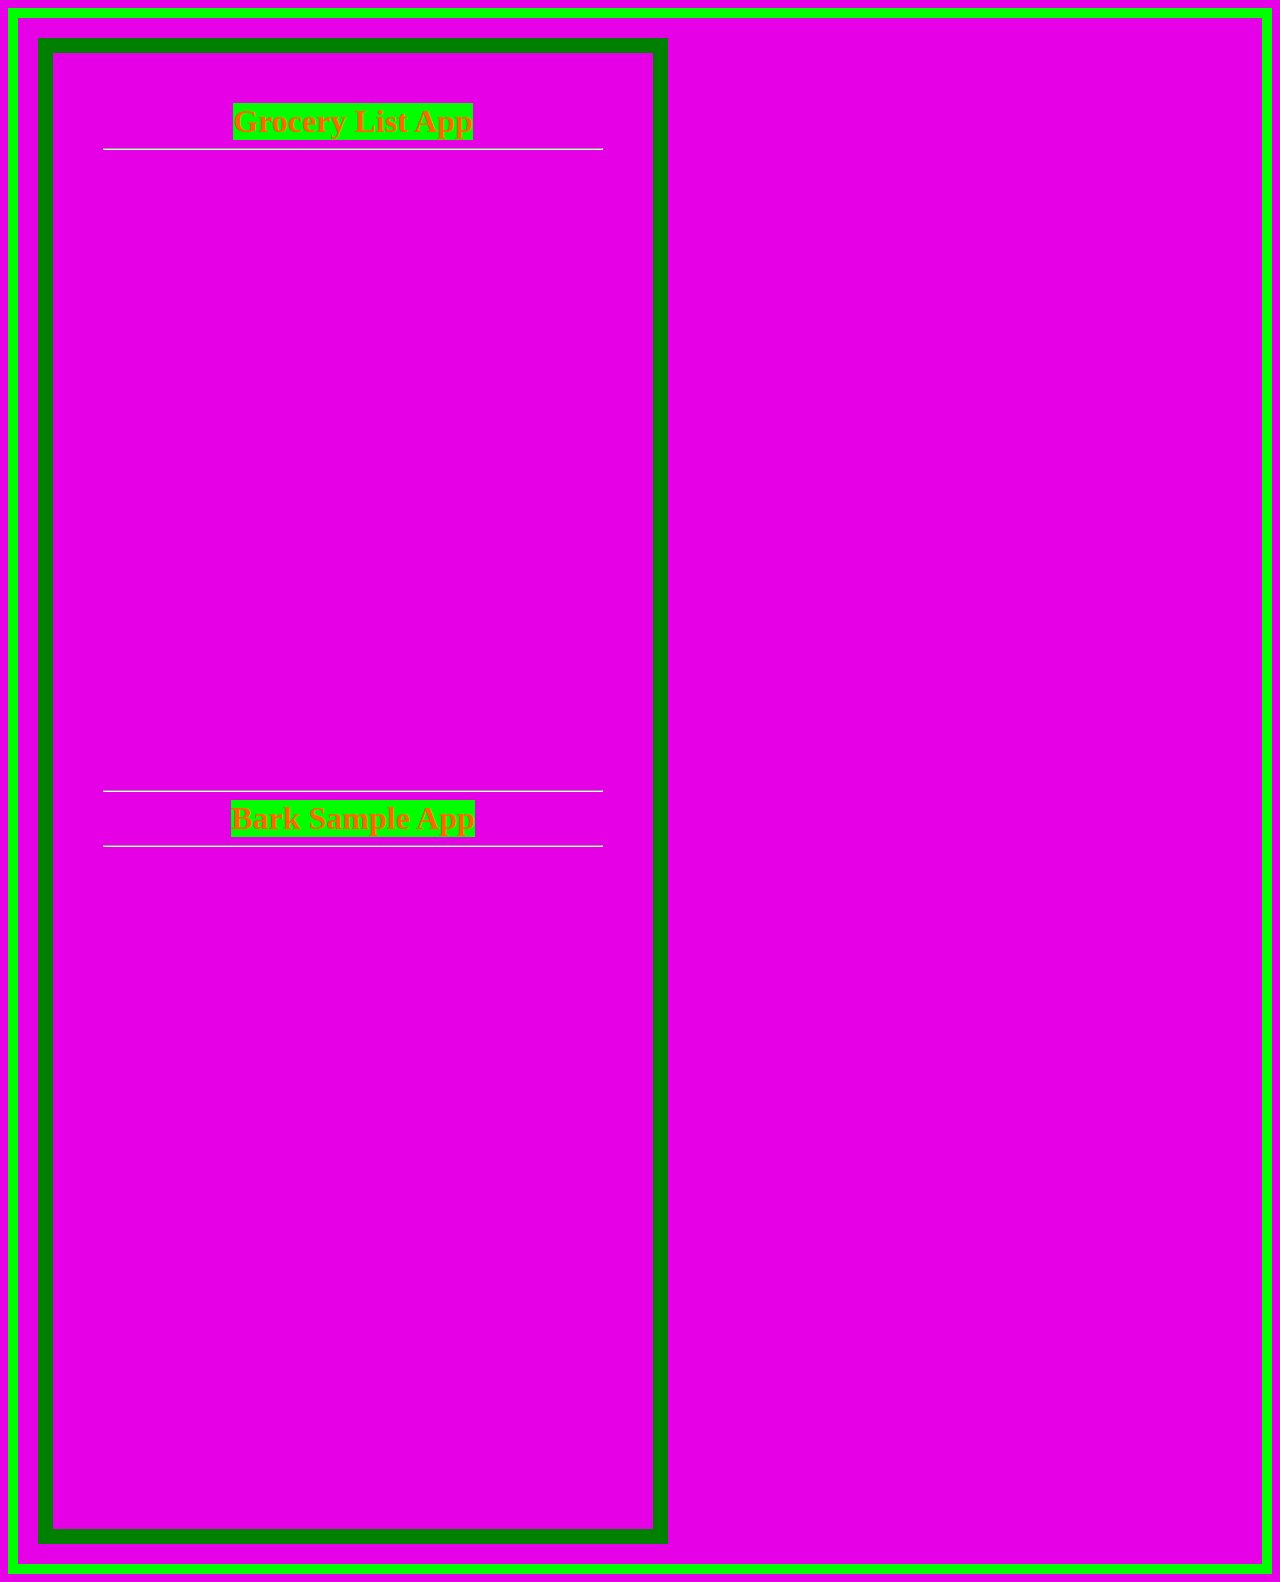
<file: CSP/index.html>
<!DOCTYPE html>
<html>
	<head>
		<title>Sample Apps</title>
		<link rel="stylesheet" type="text/css" href="style.css">
	</head>

	<body>
		<div class="test">
		<center>
			<h1>Grocery List App</h1>
			<hr>
			<iframe width="370" height="620" style="border: 0px;" src="https://studio.code.org/projects/applab/ijGPTzXY93ZNGouRH_BzNH9lCtexwy9AAAw3x9Ofgq6/embed?nosource"></iframe>
			<hr>
			<h1> Bark Sample App</h1>
			<hr>
			<iframe width="370" height="620" style="border: 0px;" src="https://studio.code.org/projects/applab/vII7jF1tBujpR5QNMwAUEFnzd8DxExXAp3yus37ixJx/embed?nosource"></iframe>
		
		
		</center>
		</div>
	</body>
</html>
</file>
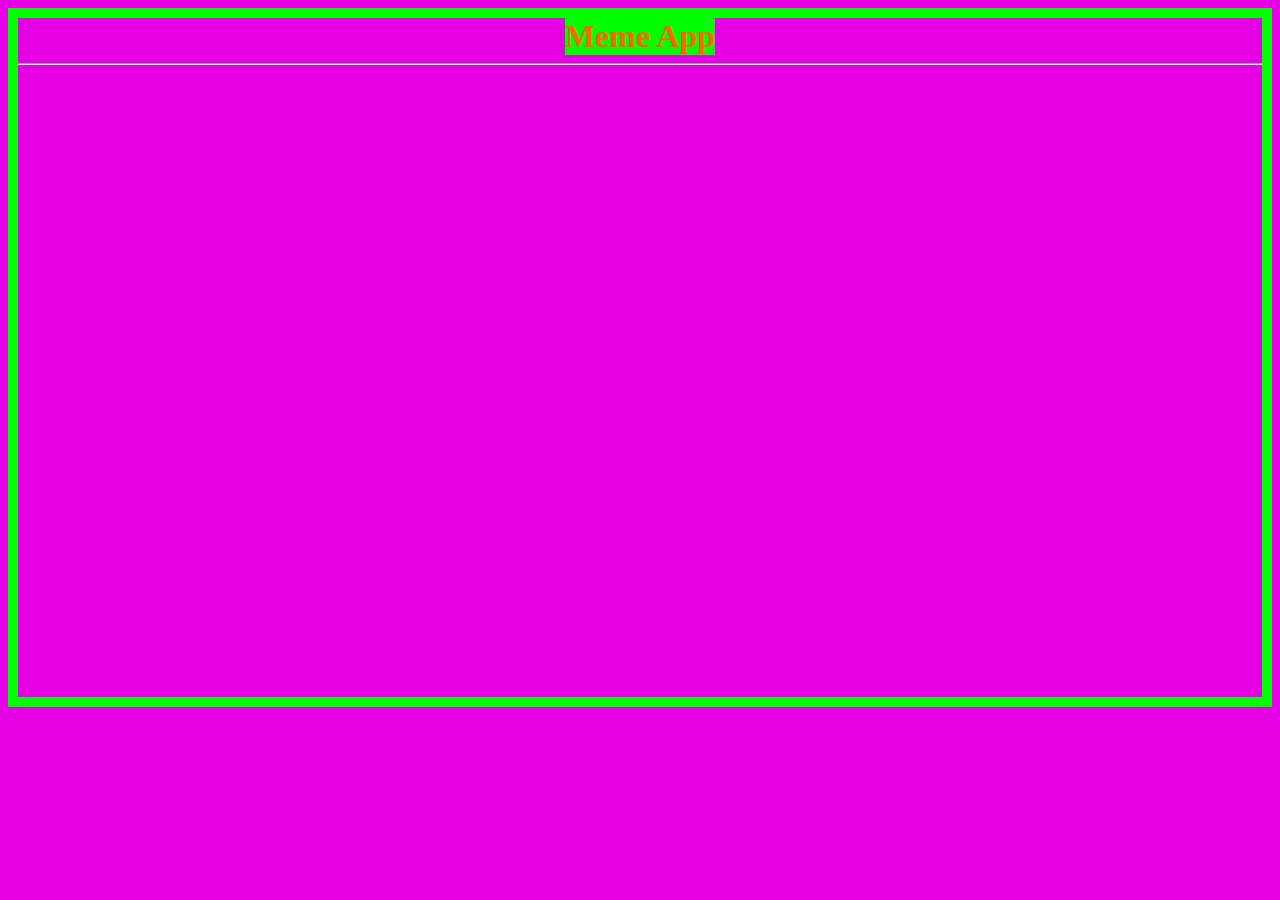
<file: CSP/ac.html>
<!DOCTYPE html>
<html>
	<head>
		<title>Sample Apps</title>
		<link rel="stylesheet" type="text/css" href="style.css">
	</head>

	<body>
		<center>
			<h1>Meme App</h1>
			<hr>
			<iframe width="392" height="620" style="border: 0px;" src="https://studio.code.org/projects/applab/ayVUriehoX_rhOtbOHEH_1yBn5VUYIdweDjvWPP49er/embed?nosource"></iframe></center>	
	</body>
</html>
</file>
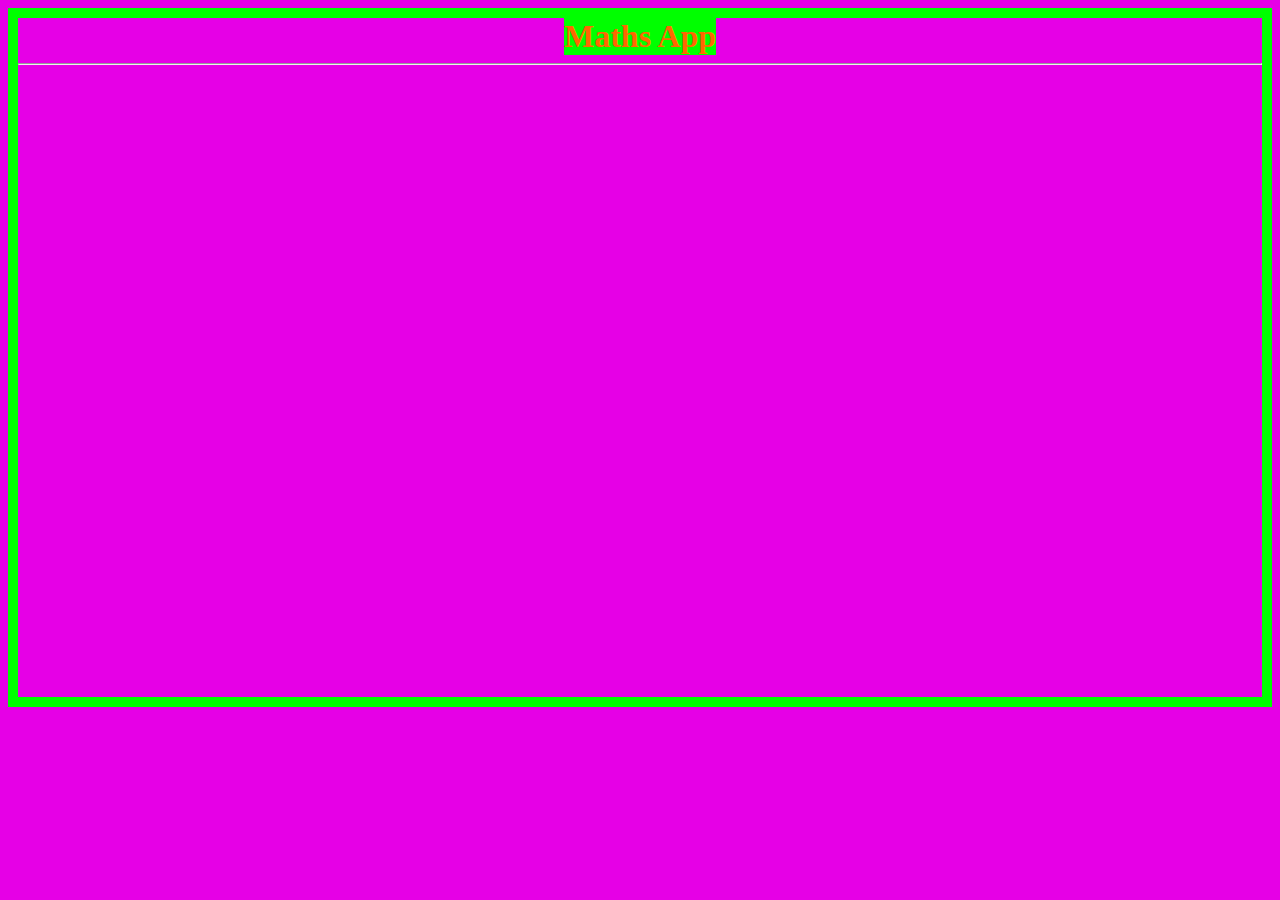
<file: CSP/bub.html>
<!DOCTYPE html>
<html>
	<head>
		<title>Sample Apps</title>
		<link rel="stylesheet" type="text/css" href="style.css">
	</head>

	<body>
		<center>
			<h1>Maths App</h1>
			<hr>
			<iframe width="392" height="620" style="border: 0px;" src="https://studio.code.org/projects/applab/3O_4nRKn0UuP_5a1_9wjOwZ7h6xSUb-pc8tLCWvZgR6/embed?nosource"></iframe>
		</center>	
	</body>
</html>
</file>
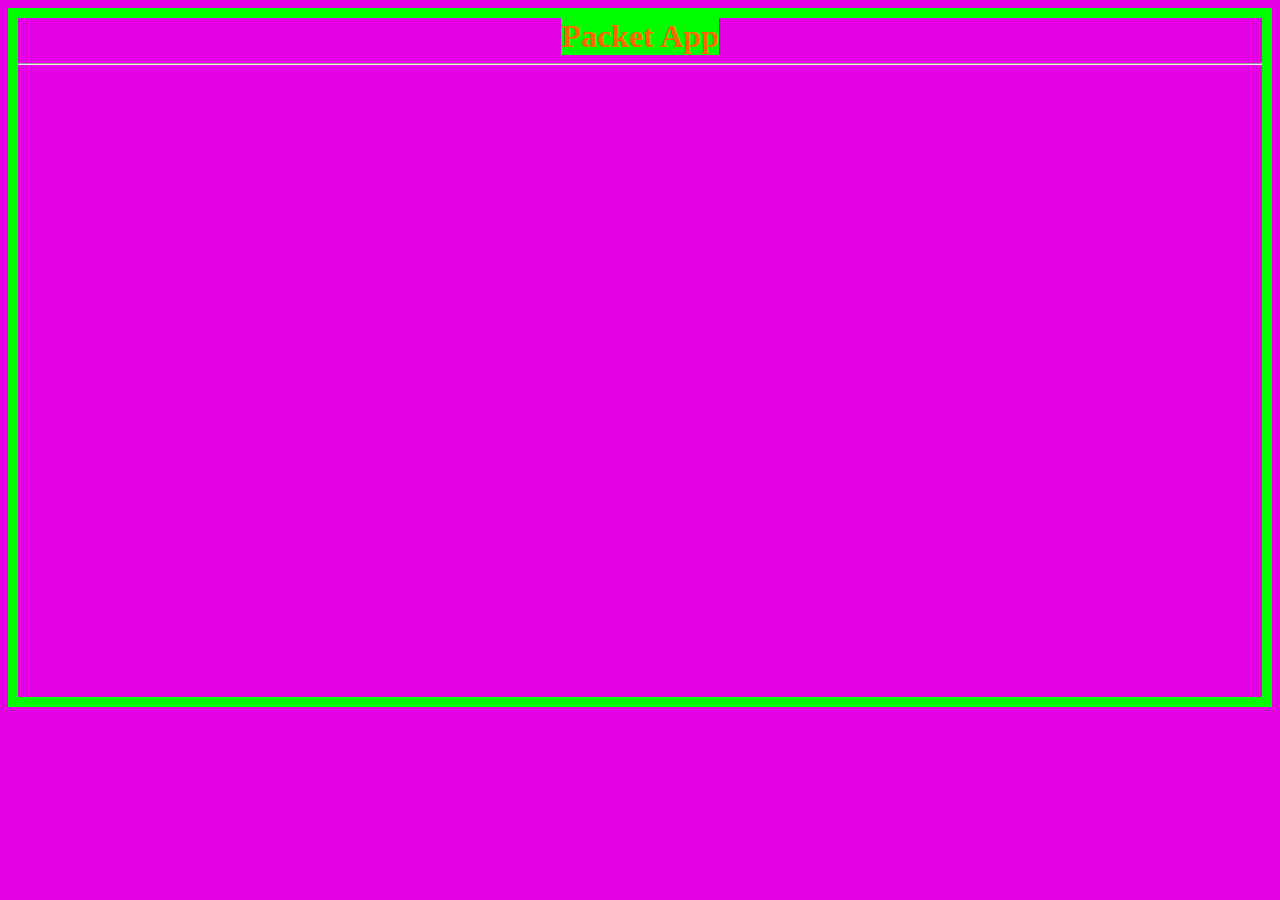
<file: CSP/calc.html>
<!DOCTYPE html>
<html>
	<head>
		<title>Sample Apps</title>
		<link rel="stylesheet" type="text/css" href="style.css">
	</head>

	<body>
		<center>
			<h1>Packet App</h1>
			<hr>
			<iframe width="392" height="620" style="border: 0px;" src="https://studio.code.org/projects/applab/fd39ZuEvcQ48biceKISyUos34QSeY3Ul93YDjSoPGdd/embed?nosource"></iframe>
		</center>	
	</body>
</html>
</file>
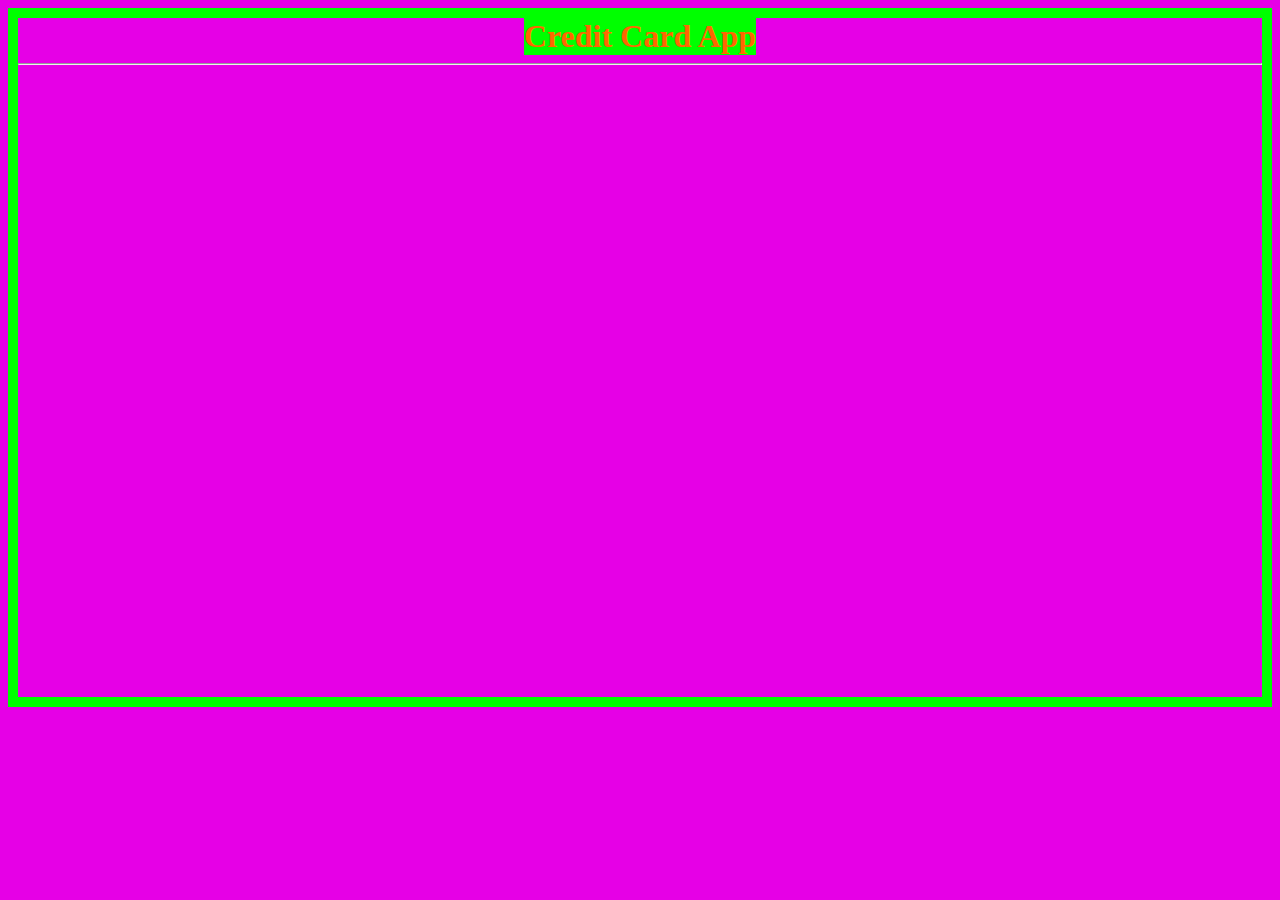
<file: CSP/cc.html>
<!DOCTYPE html>
<html>
	<head>
		<title>Sample Apps</title>
		<link rel="stylesheet" type="text/css" href="style.css">
	</head>

	<body>
		<center>
			<h1>Credit Card App</h1>
			<hr>
			<iframe width="372" height="620" style="border: 0px;" src="https://studio.code.org/projects/applab/pgaiSdG0DRSkEwV9Hr4P-9fNWjcW81WC8wGNn_at1Ef/embed?nosource"></iframe>

			
		</center>	
	</body>
</html>
</file>
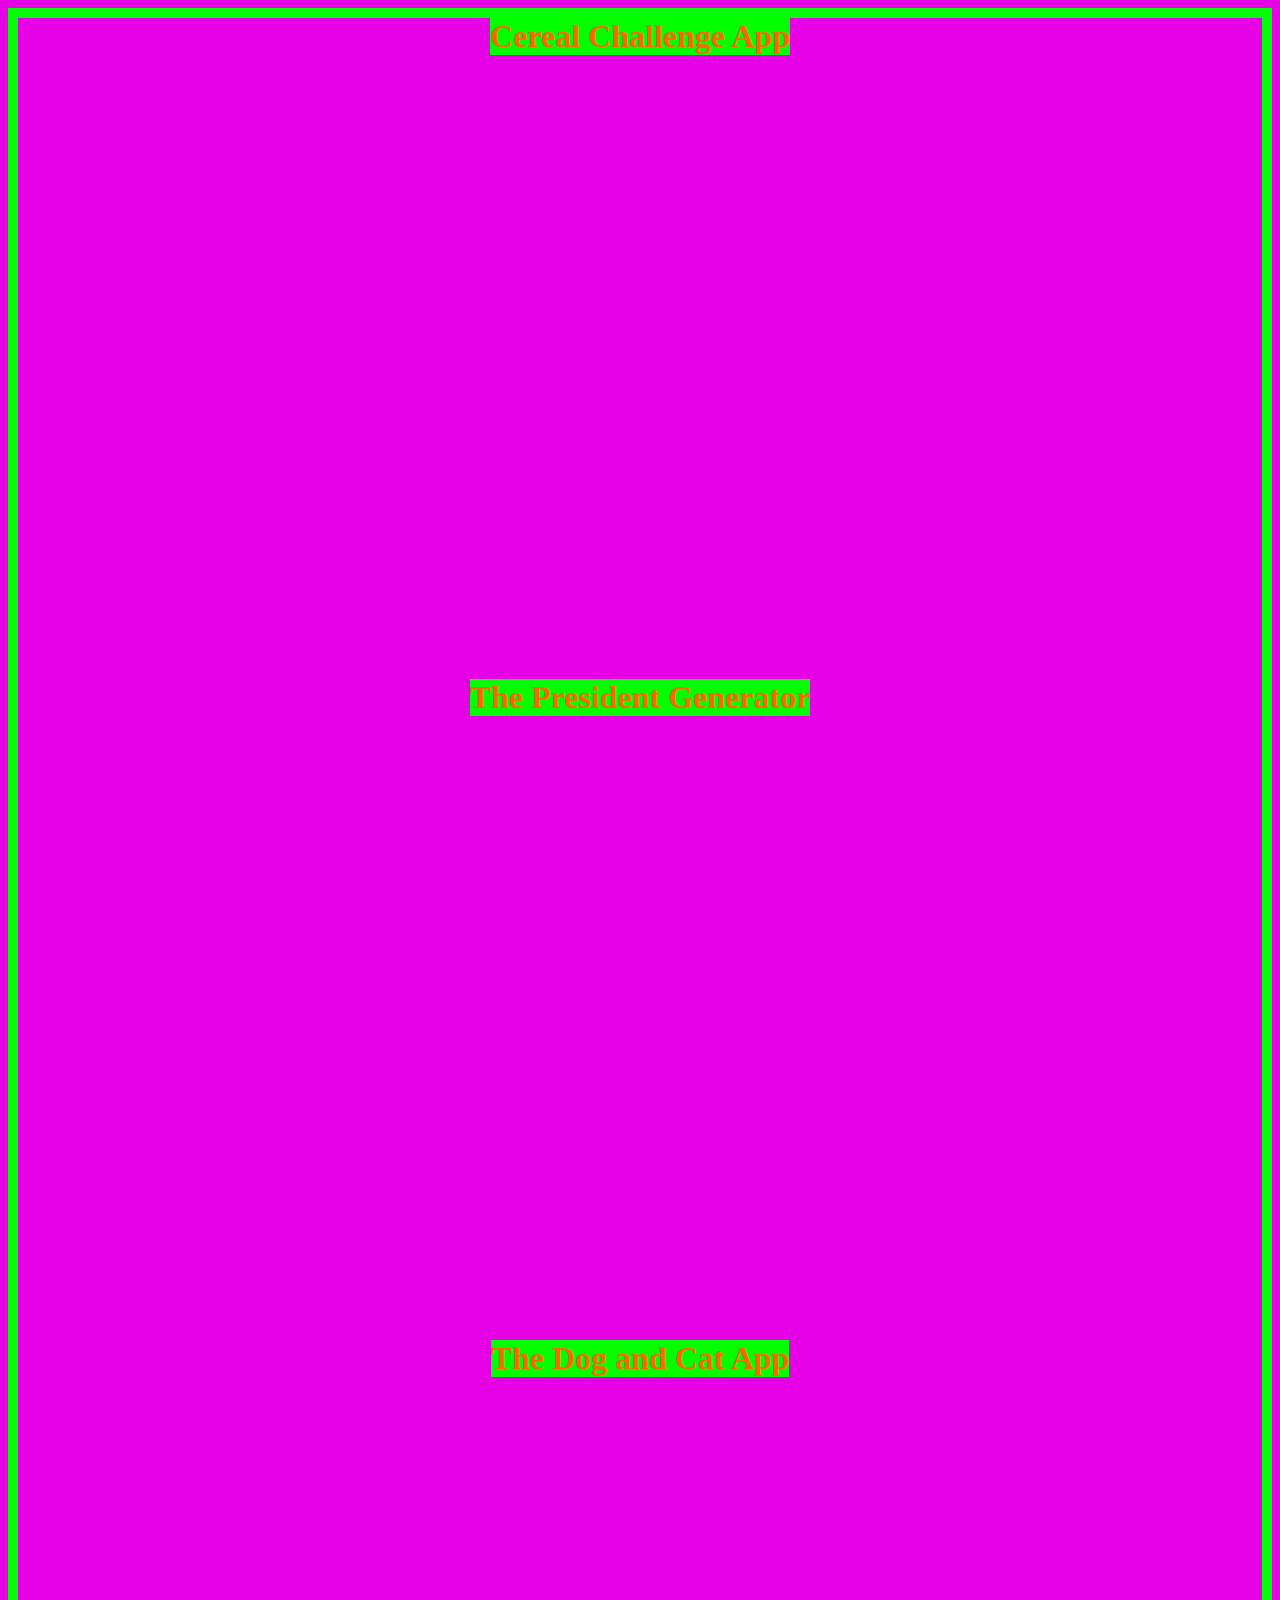
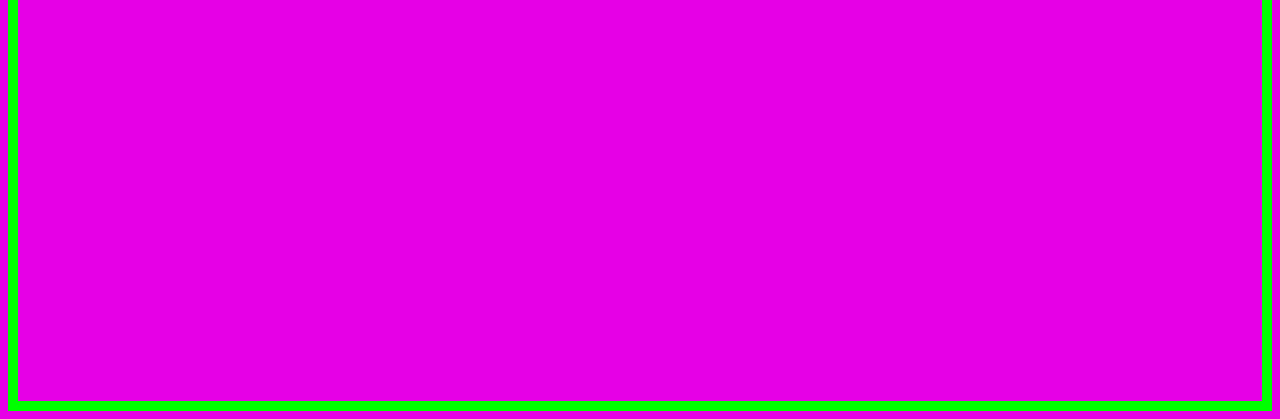
<file: CSP/cereal.html>
<!DOCTYPE html>
<html>
	<head>
		<title>Sample Apps</title>
		<link rel="stylesheet" type="text/css" href="style.css">
	</head>

	<body>
		<center>
			<h1>Cereal Challenge App</h1>

			<iframe width="392" height="620" style="border: 0px;" src="https://studio.code.org/projects/applab/zrNlPNNJEqXfe2x0NsKKpHoqIQFvZw5eiijR16tu0ZA/embed?nosource"></iframe>
			<h1> The President Generator </h1>
			<iframe width="392" height="620" style="border: 0px;" src="https://studio.code.org/projects/applab/Y341Lwl0GYgT3omZjZKNvrdnGfzV7J2wmONuVE9e0Dg/embed?nosource"></iframe>
		
			<h1> The Dog and Cat App </h1>
			<iframe width="392" height="620" style="border: 0px;" src="https://studio.code.org/projects/applab/JkpQw_prtP-fOHGjuPSOXsp6rMZvgOLzMgQH_auWErO/embed?nosource"></iframe>
		
		</center>	
	</body>
</html>
</file>
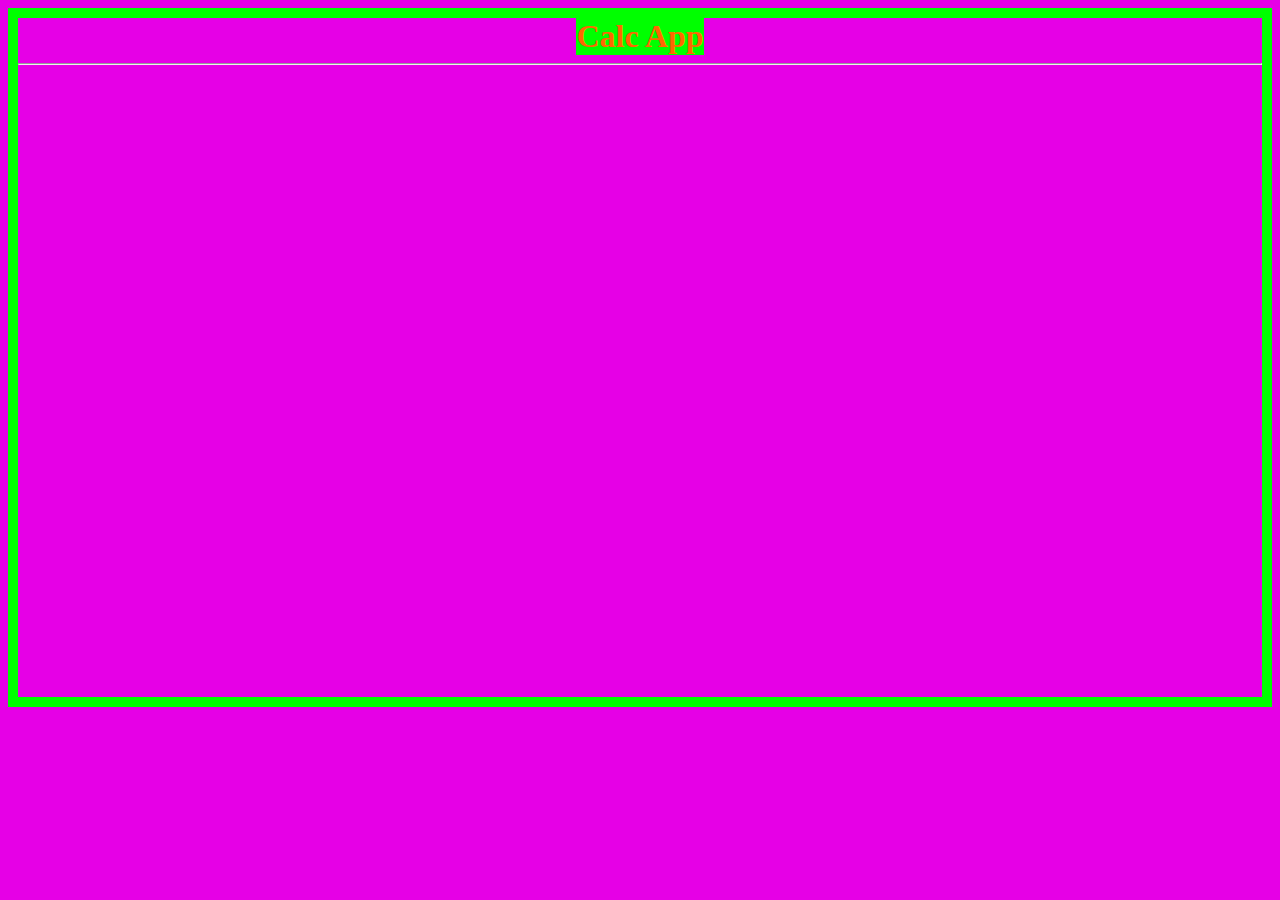
<file: CSP/die.html>
<!DOCTYPE html>
<html>
	<head>
		<title>Sample Apps</title>
		<link rel="stylesheet" type="text/css" href="style.css">
	</head>

	<body>
		<center>
			<h1>Calc App</h1>
			<hr>
			<iframe width="392" height="620" style="border: 0px;" src="https://studio.code.org/projects/applab/Dve5o2H-K2SWOzBkY4u9bIofpecZk6O0hE25stXxnf9/embed?nosource"></iframe>
		</center>	
	</body>
</html>
</file>
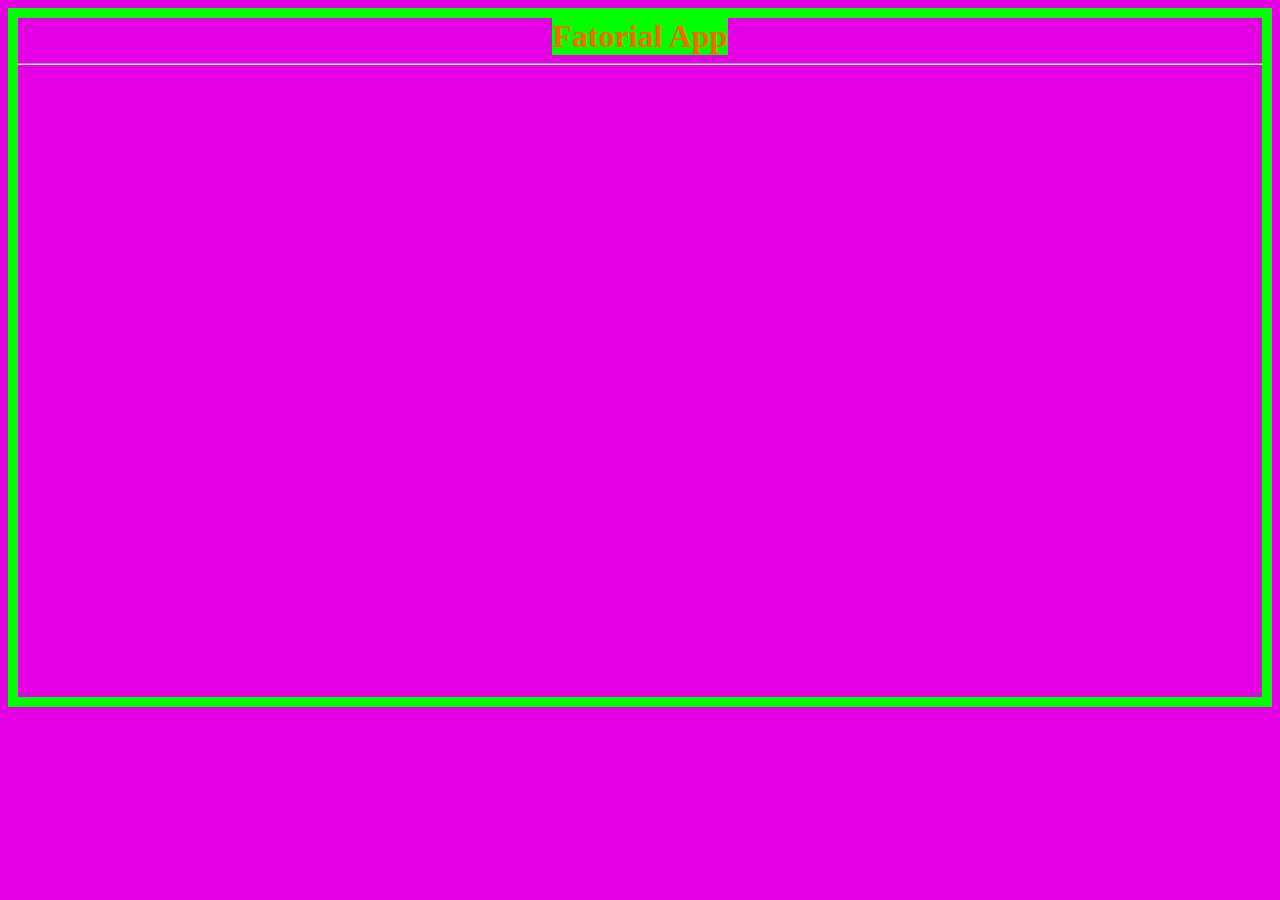
<file: CSP/factorial.html>
<!DOCTYPE html>
<html>
	<head>
		<title>Sample Apps</title>
		<link rel="stylesheet" type="text/css" href="style.css">
	</head>

	<body>
		<center>
			<h1>Fatorial App</h1>
			<hr>
			<iframe width="372" height="620" style="border: 0px;" src="https://studio.code.org/projects/applab/cPKvYm1kkpSdG3IDX3l0wJEJwW9kYgRmJMEmVLrH83r/embed?nosource"></iframe>
		</center>	
	</body>
</html>
</file>
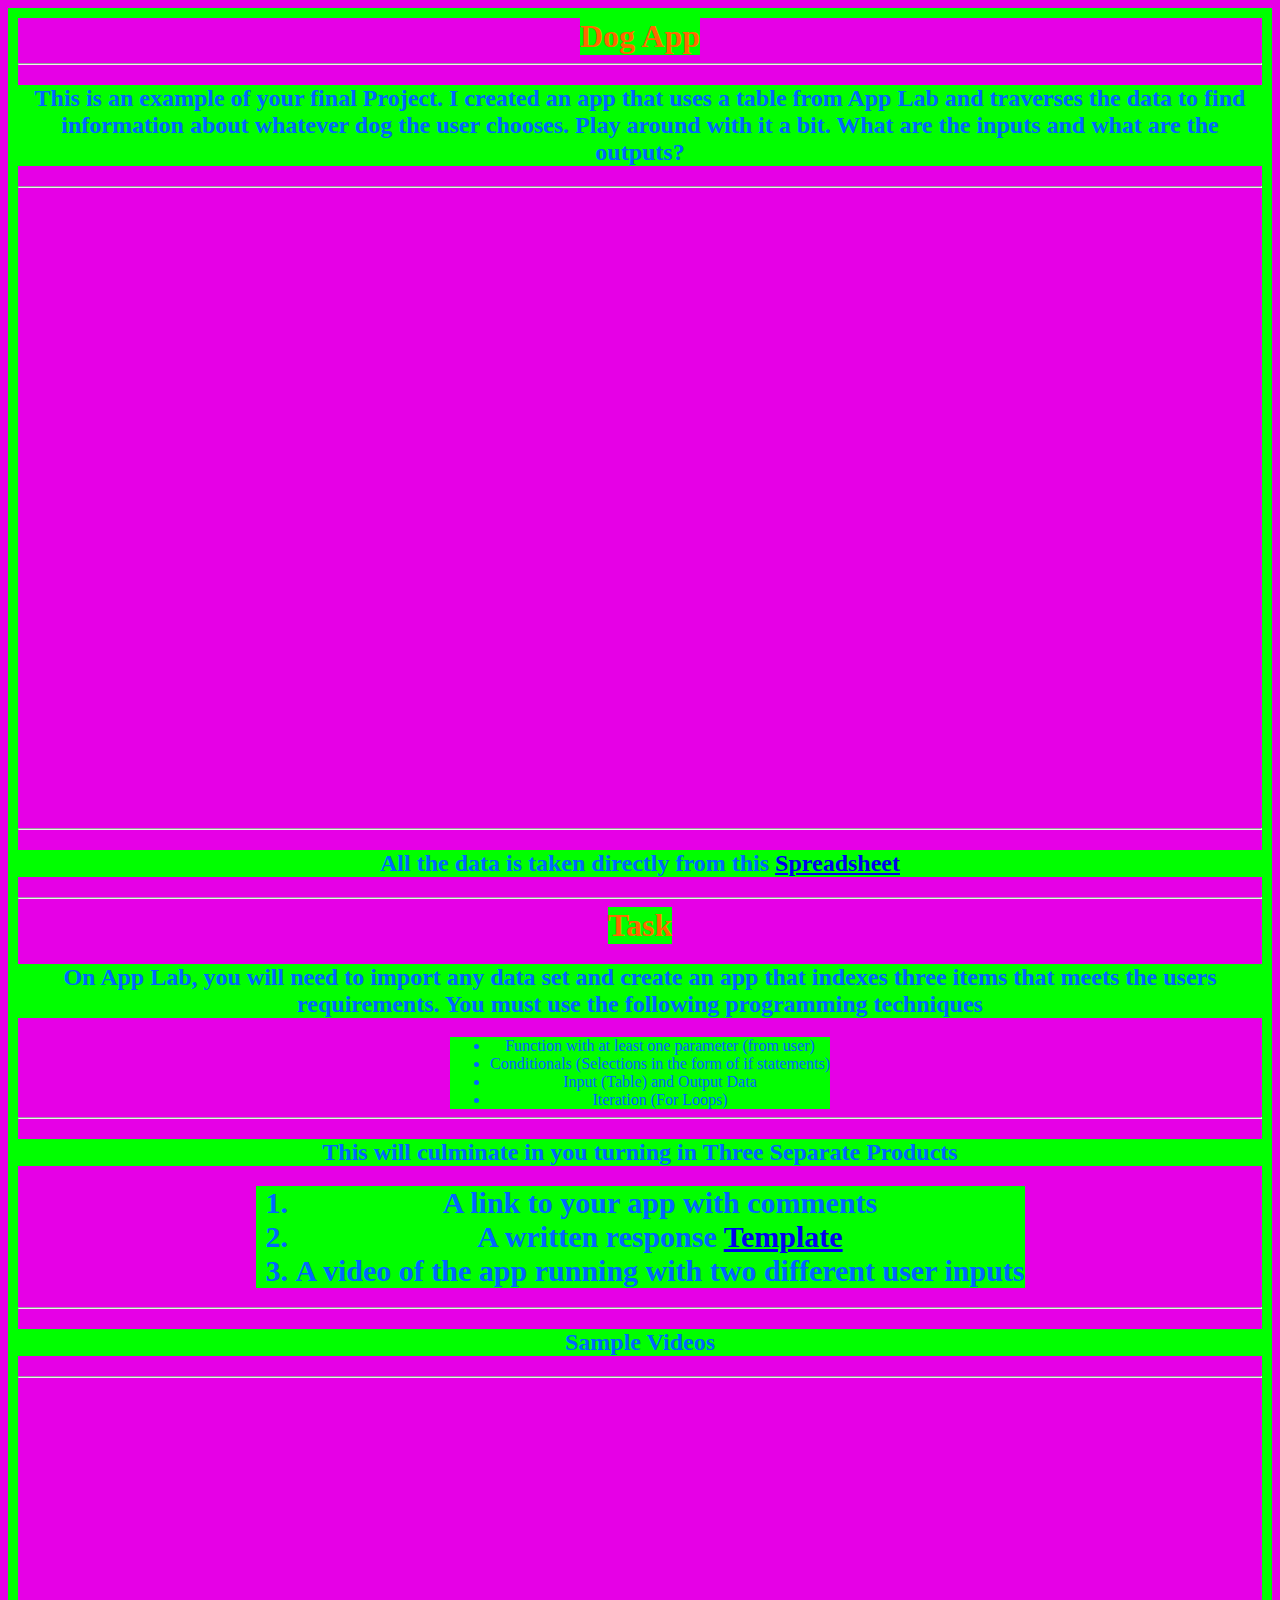
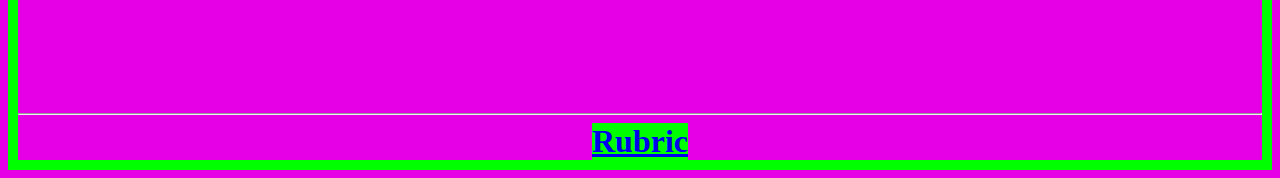
<file: CSP/final_project_example.html>
<!DOCTYPE html>
<html>
	<head>
		<title>Sample Apps</title>
		<link rel="stylesheet" type="text/css" href="style.css">
	</head>

	<body>
		<center>
			<h1>Dog App</h1>
			<hr>
			<h2>This is an example of your final Project. I created an app that uses a table from App Lab and traverses the data to find information about whatever dog the user chooses. Play around with it a bit. What are the inputs and what are the outputs?</h2>
			<hr>
				
			<iframe width="372" height="620" style="border: 0px;" src="https://studio.code.org/projects/applab/Mm8OiEPD9Vpw1cLuc5Y5syzCjABiLT4n7oLlhma2Rcr/embed?nosource"></iframe>
			<hr>
			<h2> All the data is taken directly from this <a href="https://docs.google.com/spreadsheets/d/1ov6mmMIYie6eWgMzuuFKuqvXdDj6U-pa9xwJAQfhPWQ/edit?usp=sharing">Spreadsheet</a></h2>
			<hr>
			<h1>Task</h1>
			<h2> On App Lab, you will need to import any data set and create an app that indexes three items that meets the users requirements. You must use the following programming techniques </h2> 
			<ul>
				<li>Function with at least one parameter (from user)</li>
				<li>Conditionals (Selections in the form of if statements)</li>
				<li>Input (Table) and Output Data</li>
				<li>Iteration (For Loops) </li>
			</ul>
			<hr>

			<h2> This will culminate in you turning in Three Separate Products </h2>
			<h3> 
				<ol>
					<li> A link to your app with comments </li>
					<li> A written response <a href="https://docs.google.com/document/d/1gbErB_rYDhTtXMrVBu6Rc1BmFBBKm1uOAD-CuW3yfdw/edit?usp=sharing">Template</a></li>
					<li> A video of the app running with two different user inputs </li>
				</ol>
			</h3>

			<hr>
			<h2> Sample Videos</h2>

				
			<hr>
			<iframe width="560" height="315" src="https://www.youtube.com/embed/VVHWVhxFgdQ" frameborder="0" allow="accelerometer; autoplay; clipboard-write; encrypted-media; gyroscope; picture-in-picture" allowfullscreen></iframe>

			<hr> 
			<h1><a href="https://docs.google.com/document/d/1MjpXIeJfG0yGX1aDGHDeg3s-q_aerKJThqebAOfI4LA/edit?usp=sharing">Rubric</a></h1>
		</center>	
	</body>
</html>
</file>
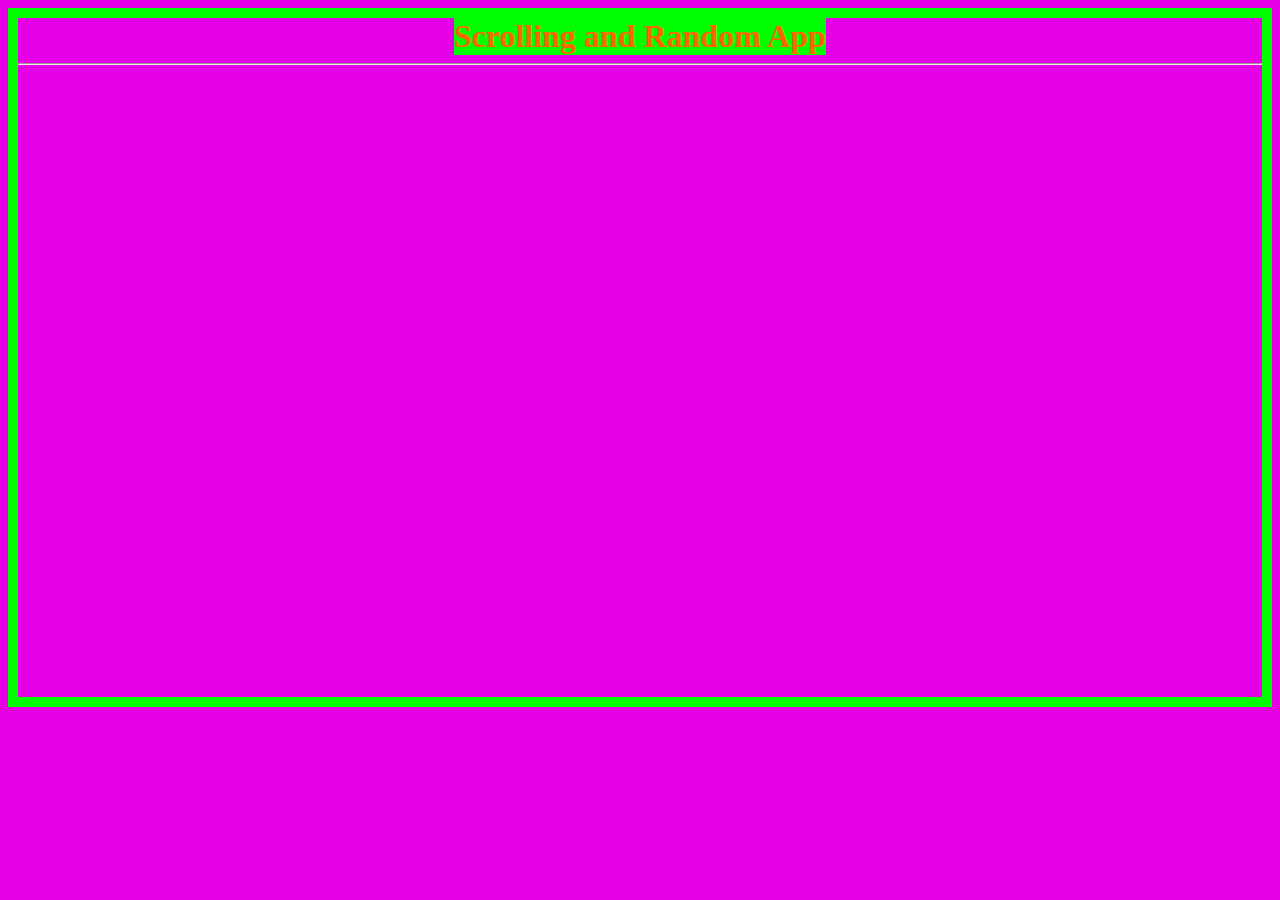
<file: CSP/haiku.html>
<!DOCTYPE html>
<html>
	<head>
		<title>Sample Apps</title>
		<link rel="stylesheet" type="text/css" href="style.css">
	</head>

	<body>
		<center>
			<h1>Scrolling and Random App</h1>
			<hr>
			<iframe width="392" height="620" style="border: 0px;" src="https://studio.code.org/projects/applab/Okzv074BmjCF6Ka6woQtpb3S6gx8yqmzN4sH5xUUV_k/embed?nosource"></iframe>
			
		</center>	
	</body>
</html>
</file>
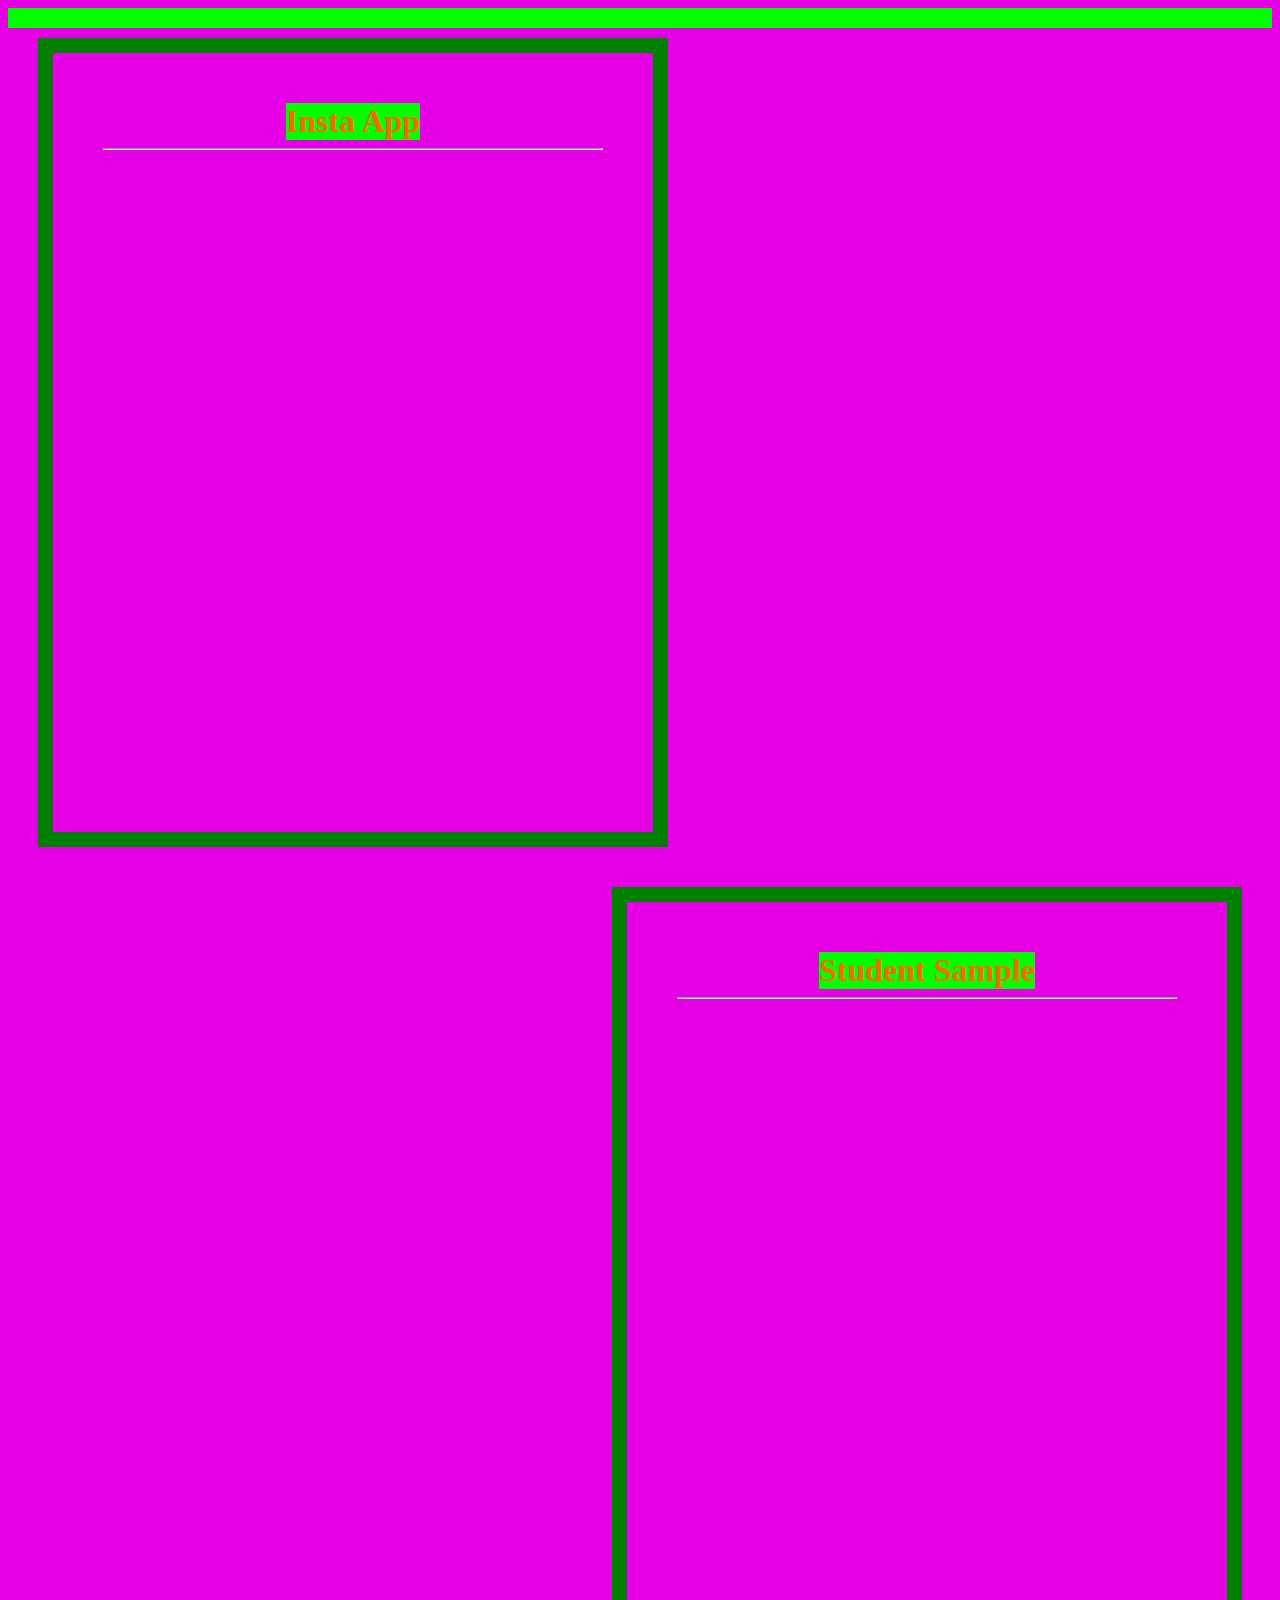
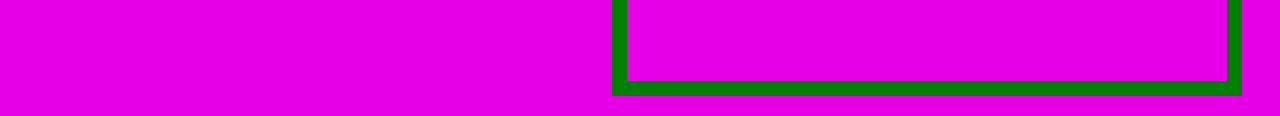
<file: CSP/insta.html>
<!DOCTYPE html>
<html>
	<head>
		<title>Sample Apps</title>
		<link rel="stylesheet" type="text/css" href="style.css">
	</head>

	<body class="test">
		<div class="left">
		<center>
			<h1>Insta App</h1>
			<hr>
			<iframe width="372" height="620" style="border: 0px;" src="https://studio.code.org/projects/applab/XbenMVWwcn_08AuZV3mEfkApKUct1BBQW7kyl8i5NFx/embed?nosource"></iframe>

		</center>
		</div>
		
		<div class = "right">
			<h1>Student Sample</h1>
			<hr>
			<iframe width="392" height="620" style="border: 0px;" src="https://studio.code.org/projects/applab/pLCQv785vnXXt7TgWe062aM4xcE8qGMWYGTM1FN5Tqk/embed?nosource"></iframe>
		</div>
		
	</body>
</html>
</file>
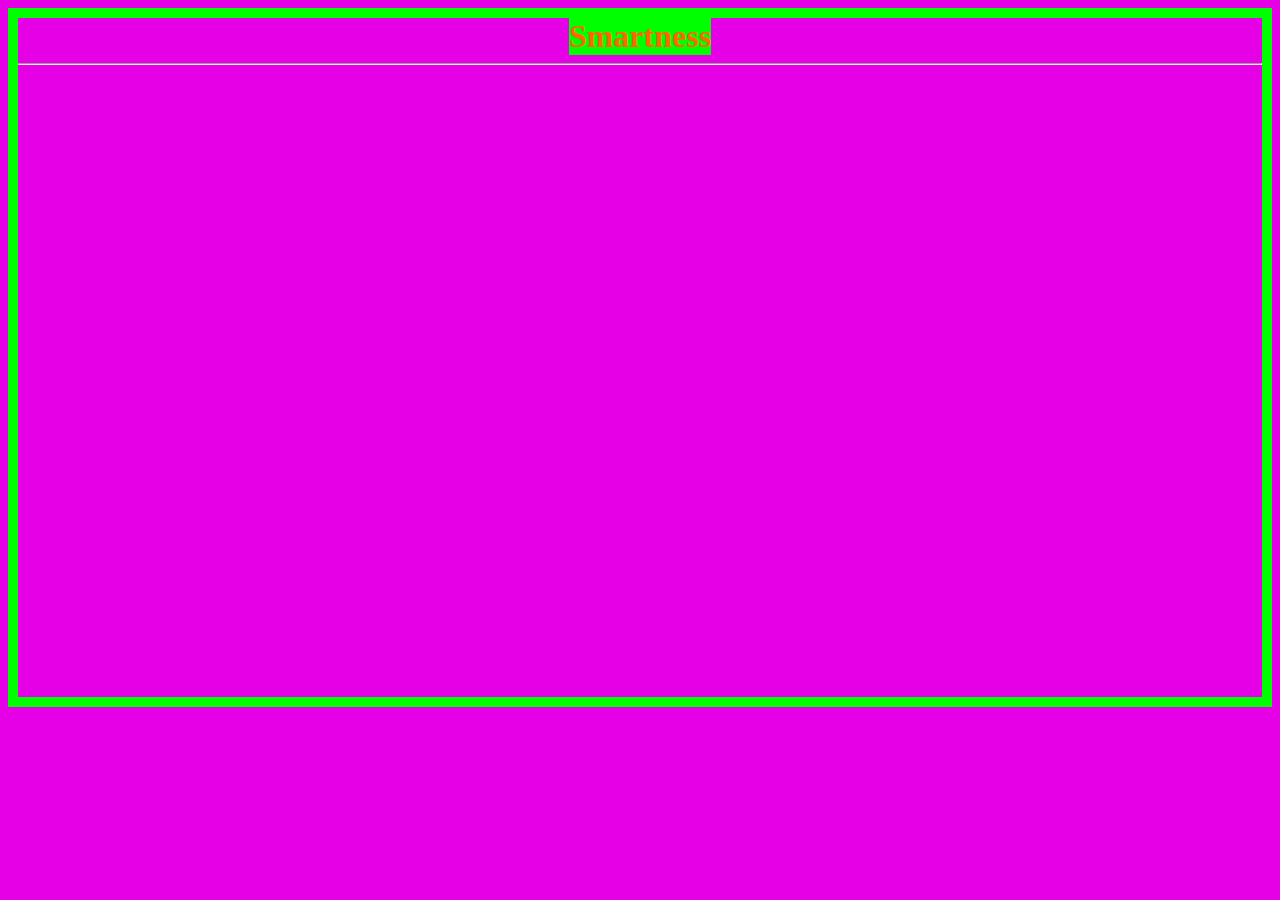
<file: CSP/jj.html>
<!DOCTYPE html>
<html>
	<head>
		<title>Sample Apps</title>
		<link rel="stylesheet" type="text/css" href="style.css">
	</head>

	<body>
		<center>
			<h1>Smartness</h1>
			<hr>
      <iframe width="372" height="620" style="border: 0px;" src="https://studio.code.org/projects/applab/erkXiLa5qtE1GGjNWVOSCl7bQEGp11STsqTfi8vFXDs/embed?nosource"></iframe>
			
		</center>	
	</body>
</html>
</file>
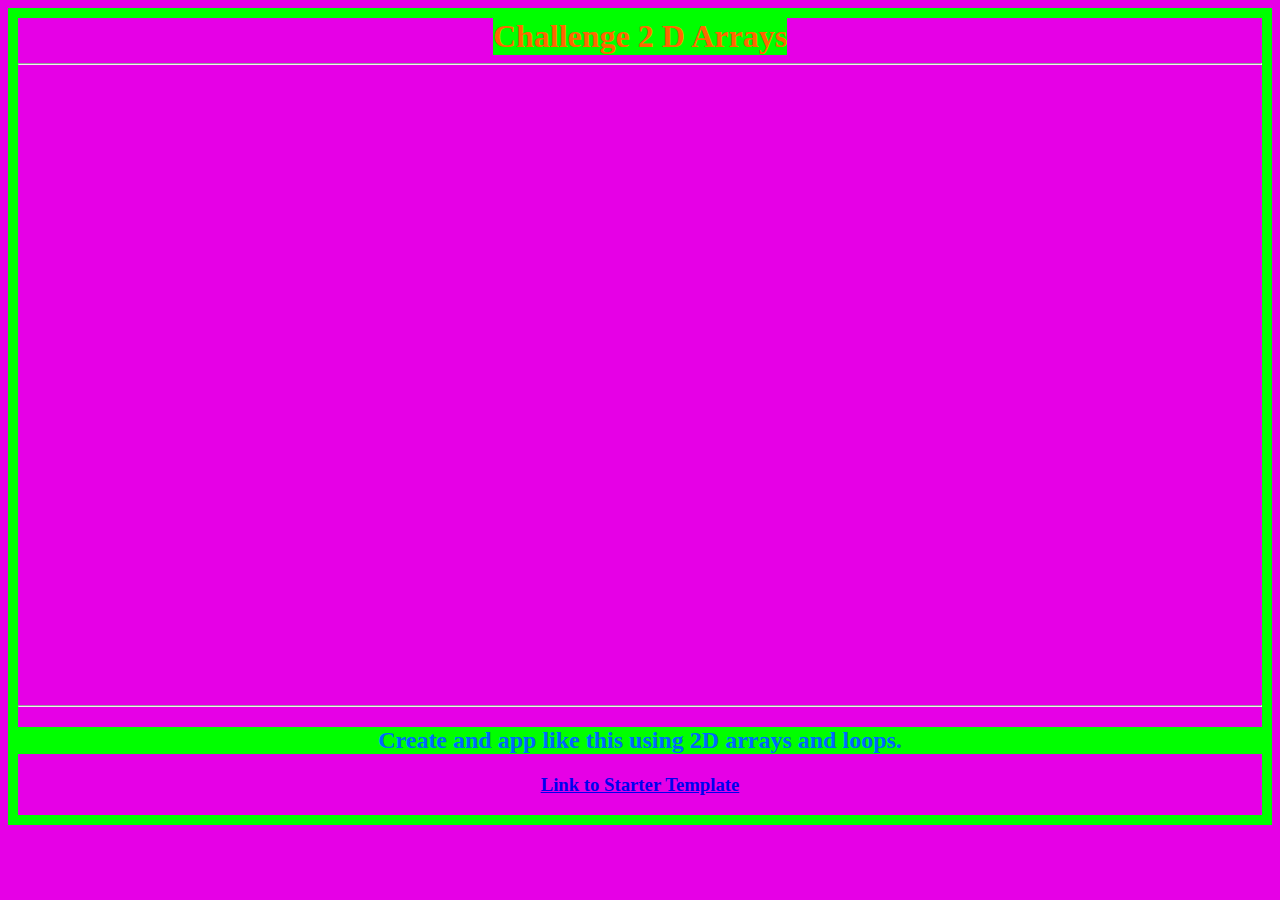
<file: CSP/poke.html>
<!DOCTYPE html>
<html>
	<head>
		<title>Sample Apps</title>
		<link rel="stylesheet" type="text/css" href="style.css">
	</head>

	<body>
		<center>
			<h1>Challenge 2 D Arrays</h1>
			<hr>
	      <iframe width="372" height="620" style="border: 0px;" src="https://studio.code.org/projects/applab/gMOY0PaSfgxYGoSpXfoJF9vN1Bpbf39b5HiSnGyZ7J6/embed?nosource"></iframe>
			<hr>
      <h2> Create and app like this using 2D arrays and loops. </h2>
      
      <h3> <a href="https://studio.code.org/projects/applab/j1Vpv4Xbc9gOMwxn4zYVrTEUWVkqdns8vhB21iSqQsM">Link to Starter Template</a> </h3> 
			
	</body>
</html>
</file>
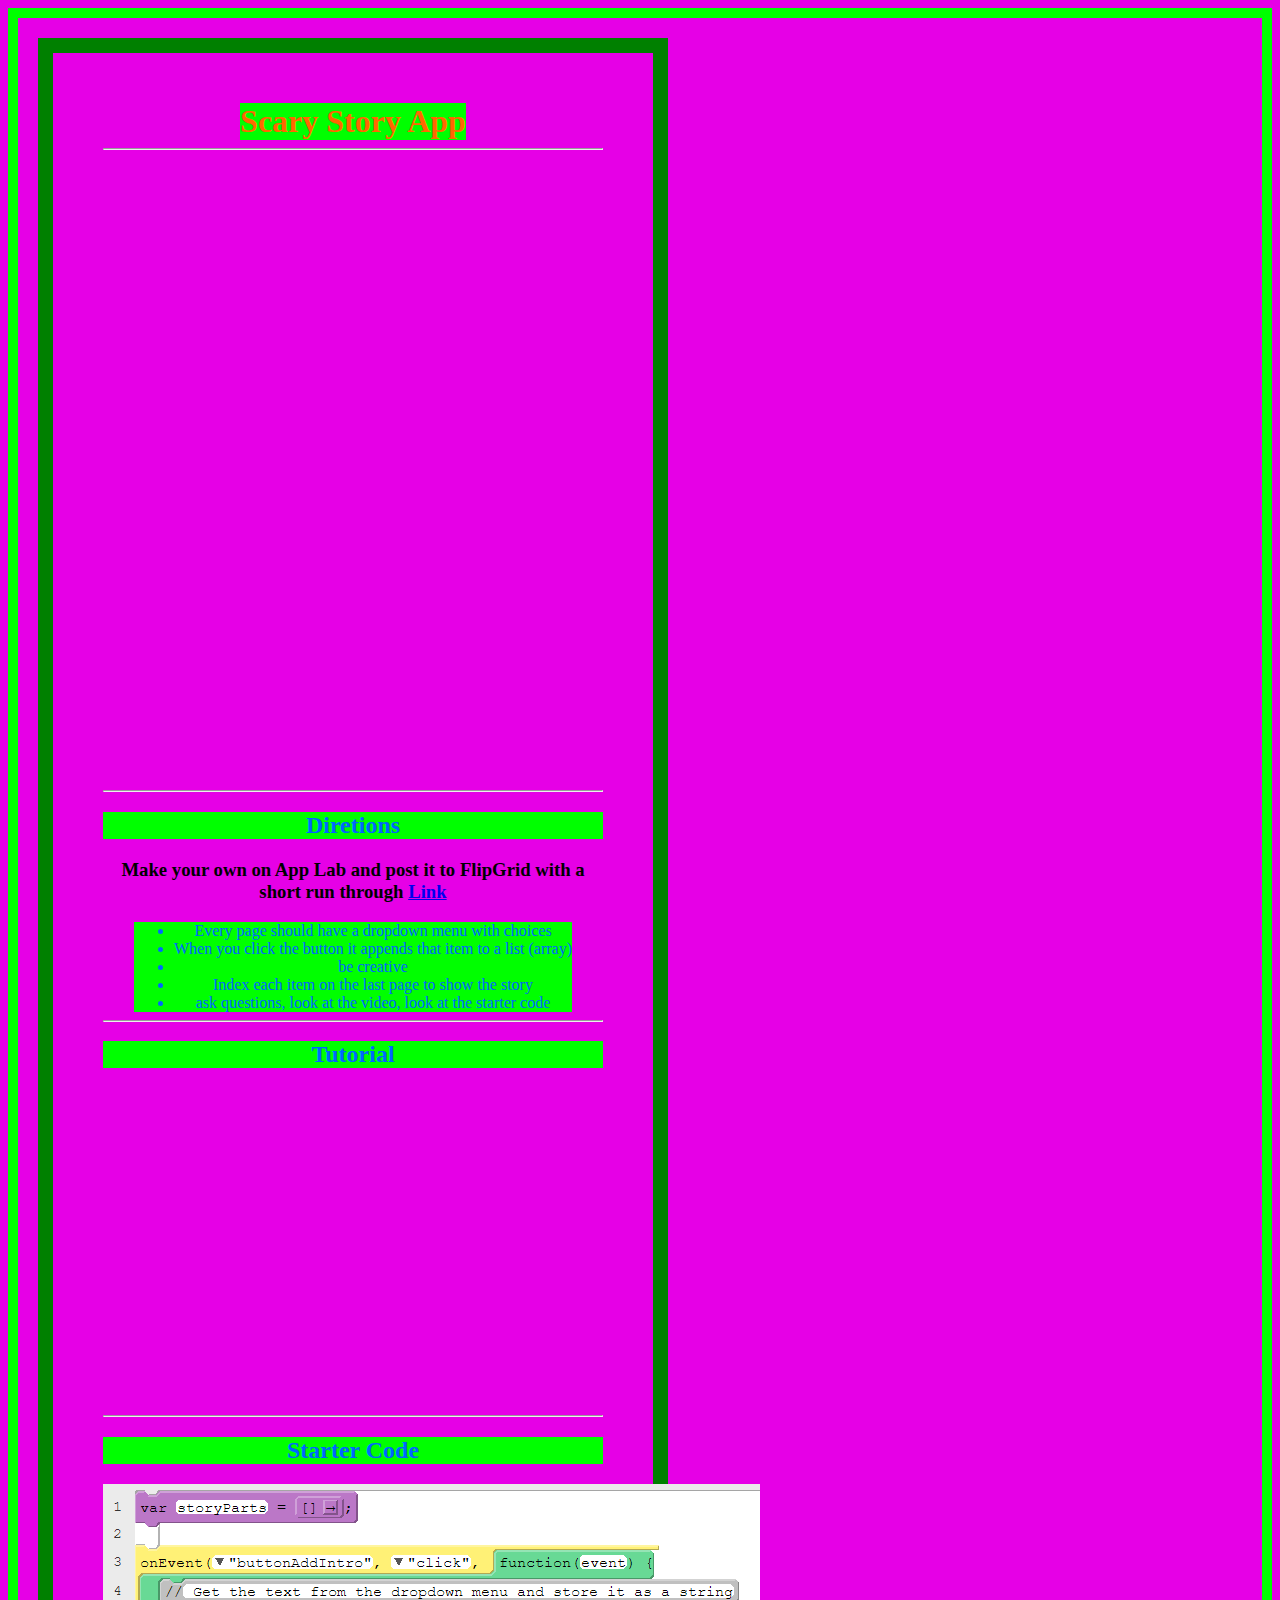
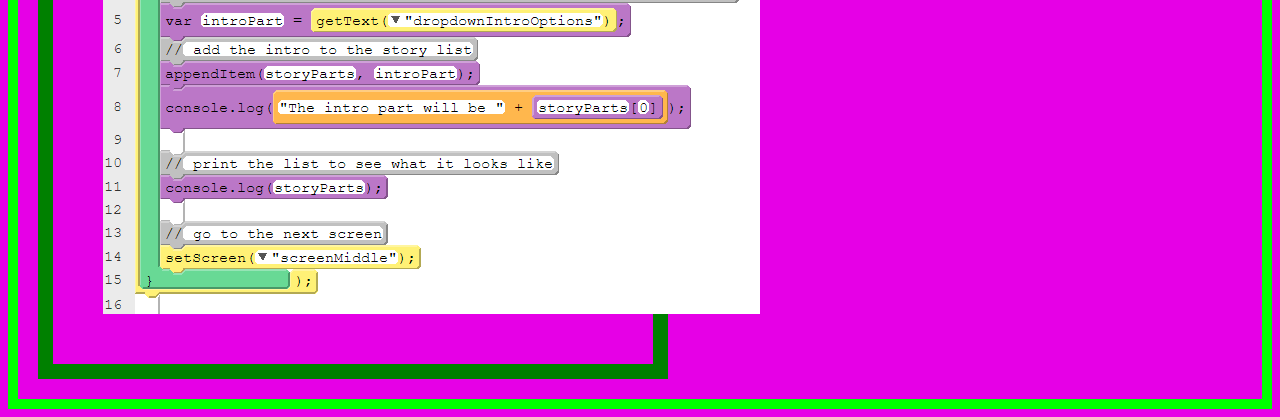
<file: CSP/scary.html>
<!DOCTYPE html>
<html>
	<head>
		<title>Sample Apps</title>
		<link rel="stylesheet" type="text/css" href="style.css">
	</head>

	<body>
		<div class="test">
		<center>
			<h1>Scary Story App</h1>
			<hr>
			<iframe width="372" height="620" style="border: 0px;" src="https://studio.code.org/projects/applab/1h46s6PgykxcvJWqcs7gOAk-SRfK9a_4c94yqkDmNe6/embed?nosource"></iframe>
			<hr>
			<h2>Diretions</h2>
			<h3> Make your own on App Lab and post it to FlipGrid with a short run through  <a href="https://flipgrid.com/130fb6bd"> Link</a> </h3>
			<ul>
				<li> Every page should have a dropdown menu with choices </li>
				<li> When you click the button it appends that item to a list (array) </li>
				<li> be creative </li>
				<li> Index each item on the last page to show the story </li>
				<li> ask questions, look at the video, look at the starter code </li>
			</ul>
			
			<hr> 
			<h2> Tutorial </h2>
			<iframe width="560" height="315" src="https://www.youtube.com/embed/SdXlM8s4-pE" frameborder="0" allow="accelerometer; autoplay; clipboard-write; encrypted-media; gyroscope; picture-in-picture" allowfullscreen></iframe>


			<hr>
			<h2> Starter Code</h2>
			<img src="image.png">
		</center>
		</div>
	</body>
</html>
</file>
<file: CSP/style.css>
.test {
  cursor:url('gus.jpg'), auto;

}
.left{
  float:left;
}
.right{
  float:right;
}
ul {
    color:#0066ff;
    background-color:#00ff00;
    display: table;
    margin: 0 auto;
}
div {
  width: 500px;
  border: 15px solid green;
  padding: 50px;
  margin: 20px;
}
ol {
    display: table;
    margin: 0 auto;
    color:#0066ff;
    background-color:#00ff00;
    display: table;
    margin: 0 auto;
    font-size:30px;
}

body{
    background-color:#e600e6;
    border-color: #00ff00;
    border-width: 10px;
    border-style: solid;
}
dl{
    color:#0066ff;
    background-color:#00ff00;
    display: table;
    margin: 0 auto;
}
a{
    text-align:center;
}
h1{
    color:#ff6600;
    background-color:#00ff00;
    text-align:center;
    display: table;
    margin: 0 auto;
}
h2{
    color:#0066ff;
    background-color:#00ff00;
}

img{
    display: table;
    margin: 0 auto;
    color:#0066ff;
    background-color:#00ff00;
    display: table;
    margin: 0 auto;
    font-size:30px;
}
</file>
